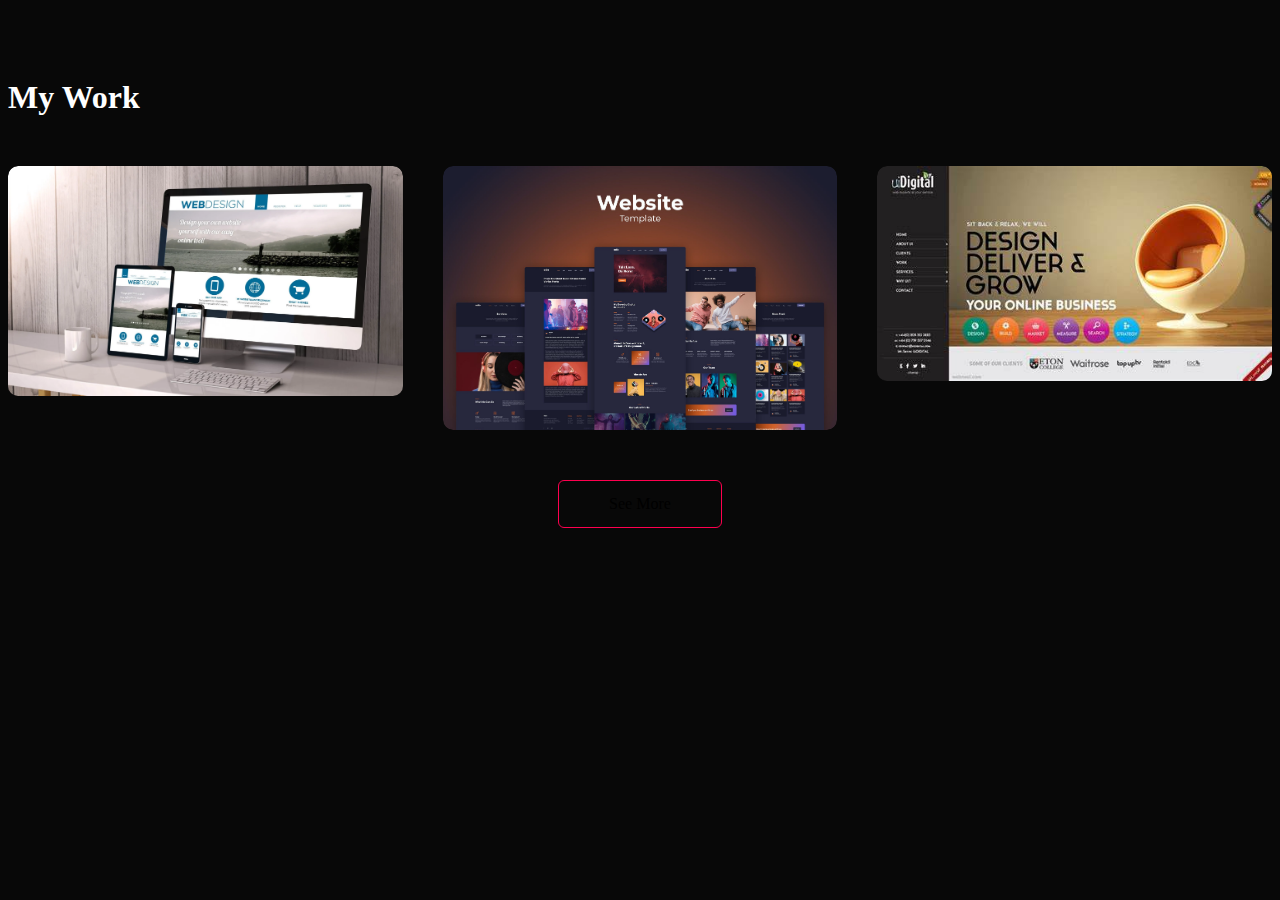
<file: learnmore.html>
<!DOCTYPE html>
<html lang="en">
<head>
    <meta charset="UTF-8">
    <meta name="viewport" content="width=device-width, initial-scale=1.0">
    <title>Document</title>
    <link rel="stylesheet" href="learnmore.css">
</head>
<body>


<!-- learn more to enjoy watching movies -->


    <div id="portfolio">
        <div class="container">
            <h1 class="sub-title">My Work</h1>
            <div class="work-list">
                <div class="work">
                    <img src="modern-website-design.webp" alt="Work 1">
                    <div class="layer">
                        <h3>Social Media App</h3>
                        <p>The app connects you to the talented people around the world. Download it from the Play Store.</p> <!-- Corrected spelling errors -->
                        <a href="#"><i class="fa-solid fa-link"></i></a>
                    </div>
                </div>
                <div class="work">
                    <img src="sketch-web-design-templates-6.jpeg" alt="Work 2">
                    <div class="layer">
                        <h3>Music App</h3>
                        <p>The app connects you to the talented people around the world. Download it from the Play Store.</p> <!-- Corrected spelling errors -->
                        <a href="#"><i class="fa-solid fa-link"></i></a>
                    </div>
                </div>
                <div class="work">
                    <img src="OIP.jpg" alt="Work 3">
                    <div class="layer">
                        <h3>Online Shopping App</h3>
                        <p>The app connects you to the talented people around the world. Download it from the Play Store.</p> <!-- Corrected spelling errors -->
                        <a href="#"><i class="fa-solid fa-link"></i></a>
                    </div>
                </div>
            </div>
            <a href="#" class="btn">See More</a>
        </div>
    </div>
    
</body>
</html>
</file>
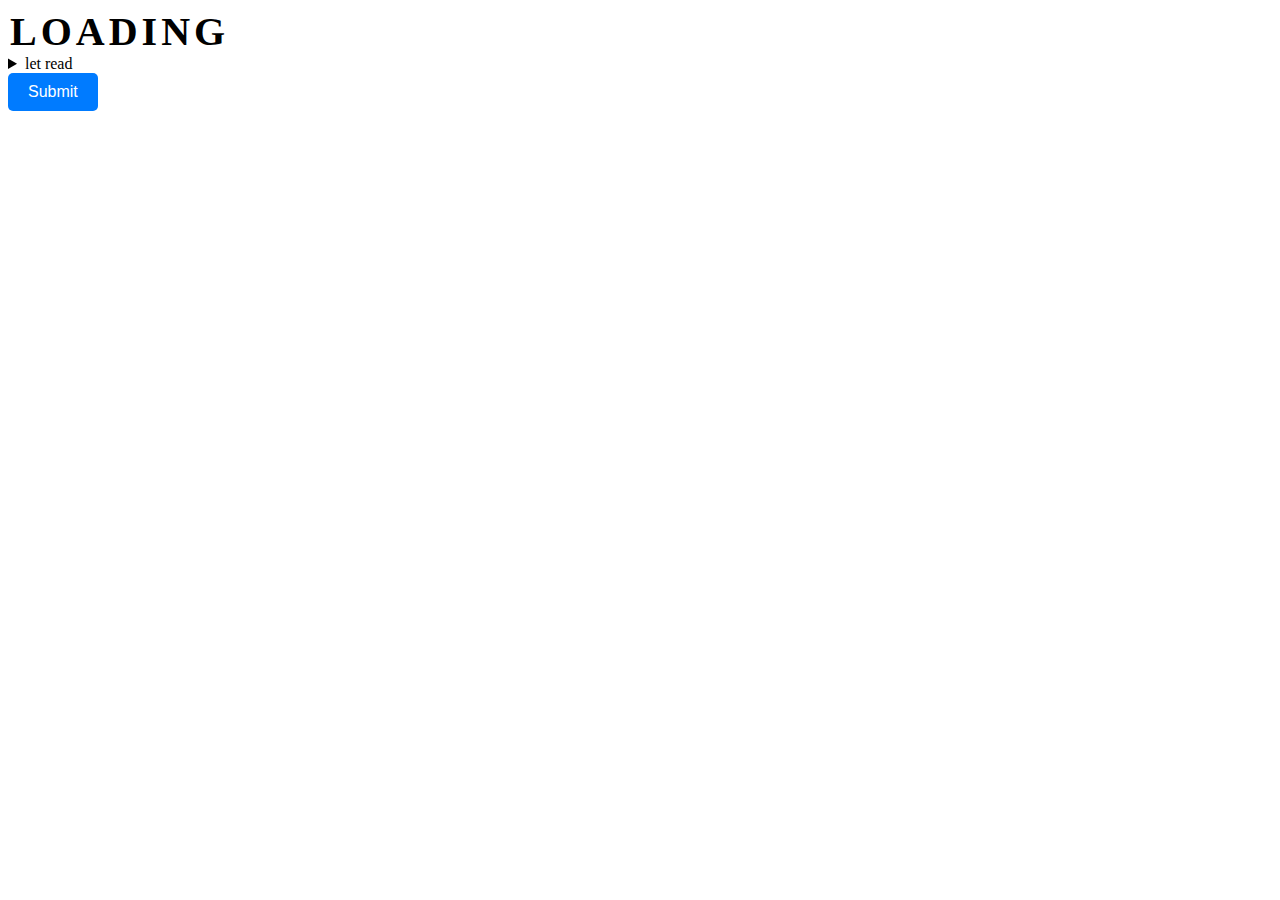
<file: submit.html>
<!DOCTYPE html>
<html lang="en">
<head>
    <meta charset="UTF-8">
    <meta name="viewport" content="width=device-width, initial-scale=1.0">
    <title>Button Alert Example</title>
    <style>
        .btn2 {
            padding: 10px 20px;
            font-size: 16px;
            background-color: #007bff;
            color: white;
            border: none;
            border-radius: 5px;
            cursor: pointer;
        }
        /* Container for the loading animation */
.loading-container {
    display: flex;
    justify-content: center;
    align-items: center;
    height: 100vh;
    background-color: #f0f0f0;
}

/* Styling for the loading text */
.loading-text {
    font-size: 40px;
    font-weight: bold;
    display: flex;
}

.loading-text span {
    animation: bounce 1.5s infinite;
    animation-timing-function: ease-in-out;
    display: inline-block;
    margin: 0 2px;
}

/* Keyframes for the bounce animation */
@keyframes bounce {
    0%, 100% {
        transform: translateY(0);
    }
    50% {
        transform: translateY(-20px);
    }
}

/* Adding delays for each letter to create a wave effect */
.loading-text span:nth-child(1) { animation-delay: 0s; }
.loading-text span:nth-child(2) { animation-delay: 0.1s; }
.loading-text span:nth-child(3) { animation-delay: 0.2s; }
.loading-text span:nth-child(4) { animation-delay: 0.3s; }
.loading-text span:nth-child(5) { animation-delay: 0.4s; }
.loading-text span:nth-child(6) { animation-delay: 0.5s; }
.loading-text span:nth-child(7) { animation-delay: 0.6s; }

    </style>
</head>
<body>
    <div class="loading-countiner">
        <div class="loading-text">
            <span>L</span>
            <span>O</span>
            <span>A</span>
            <span>D</span>
            <span>I</span>
            <span>N</span>
            <span>G</span>
        </div>
    </div>
    <details>
        <summary>
            let read
        </summary>
        <p>/* Container for the loading animation */
            .loading-container {
                display: flex;
                justify-content: center;
                align-items: center;
                height: 100vh;
                background-color: #f0f0f0;
            }
            
            /* Styling for the loading text */
            .loading-text {
                font-size: 40px;
                font-weight: bold;
                display: flex;
            }
            
            .loading-text span {
                animation: bounce 1.5s infinite;
                animation-timing-function: ease-in-out;
                display: inline-block;
                margin: 0 2px;
            }
            
            /* Keyframes for the bounce animation */
            @keyframes bounce {
                0%, 100% {
                    transform: translateY(0);
                }
                50% {
                    transform: translateY(-20px);
                }
            }
            
            /* Adding delays for each letter to create a wave effect */
            .loading-text span:nth-child(1) { animation-delay: 0s; }
            .loading-text span:nth-child(2) { animation-delay: 0.1s; }
            .loading-text span:nth-child(3) { animation-delay: 0.2s; }
            .loading-text span:nth-child(4) { animation-delay: 0.3s; }
            .loading-text span:nth-child(5) { animation-delay: 0.4s; }
            .loading-text span:nth-child(6) { animation-delay: 0.5s; }
            .loading-text span:nth-child(7) { animation-delay: 0.6s; }
            </p>
    </details>

    <button type="submit" id="submitBtn" class="btn btn2">Submit</button>

    <script>
        // JavaScript to handle button click event
        document.getElementById('submitBtn').addEventListener('click', function() {
            alert('Button clicked!');
        });
    </script>

</body>
</html>
</file>
<file: learnmore.css>
body {
    background: #080808;
    color: #fff;
}

#portfolio {
    padding: 50px 0;
}

.work-list {
    display: grid;
    grid-template-columns: repeat(auto-fit, minmax(250px, 1fr));
    grid-gap: 40px;
    margin-top: 50px;
}

.work {
    border-radius: 10px;
    position: relative;
    overflow: hidden;
}

.work img {
    width: 100%;
    border-radius: 10px;
    display: block;
    transition: transform 0.5s;
}

.layer {
    width: 100%;
    height: 0;
    background: linear-gradient(rgba(0, 0, 0, 0.6), #ff004f);
    border-radius: 10px;
    position: absolute;
    left: 0;
    bottom: 0;
    overflow: hidden;
    display: flex;
    align-items: center;
    justify-content: center;
    flex-direction: column;
    padding: 0 40px;
    text-align: center;
    font-size: 14px;
    transition: height 0.5s;
}

.layer h3 {
    font-weight: 500;
    margin-bottom: 20px;
}

.layer a {
    margin-top: 20px;
    color: #ff004f;
    text-decoration: none;
    font-size: 18px;
    line-height: 60px;
    background: #ffffff;
    width: 60px;
    height: 60px;
    border-radius: 50%;
    text-align: center;
}

.work:hover {
    transform: scale(1.1);
}

.work:hover .layer {
    height: 100%;
}

.btn {
    display: block;
    margin: 50px auto;
    width: fit-content;
    border: 1px solid #ff004f;
    padding: 14px 50px;
    border-radius: 6px;
    text-decoration: none;
    color: #000000;
    transition: background 0.5s;
}

.btn:hover {
    background: #ff004f;
}
</file>
